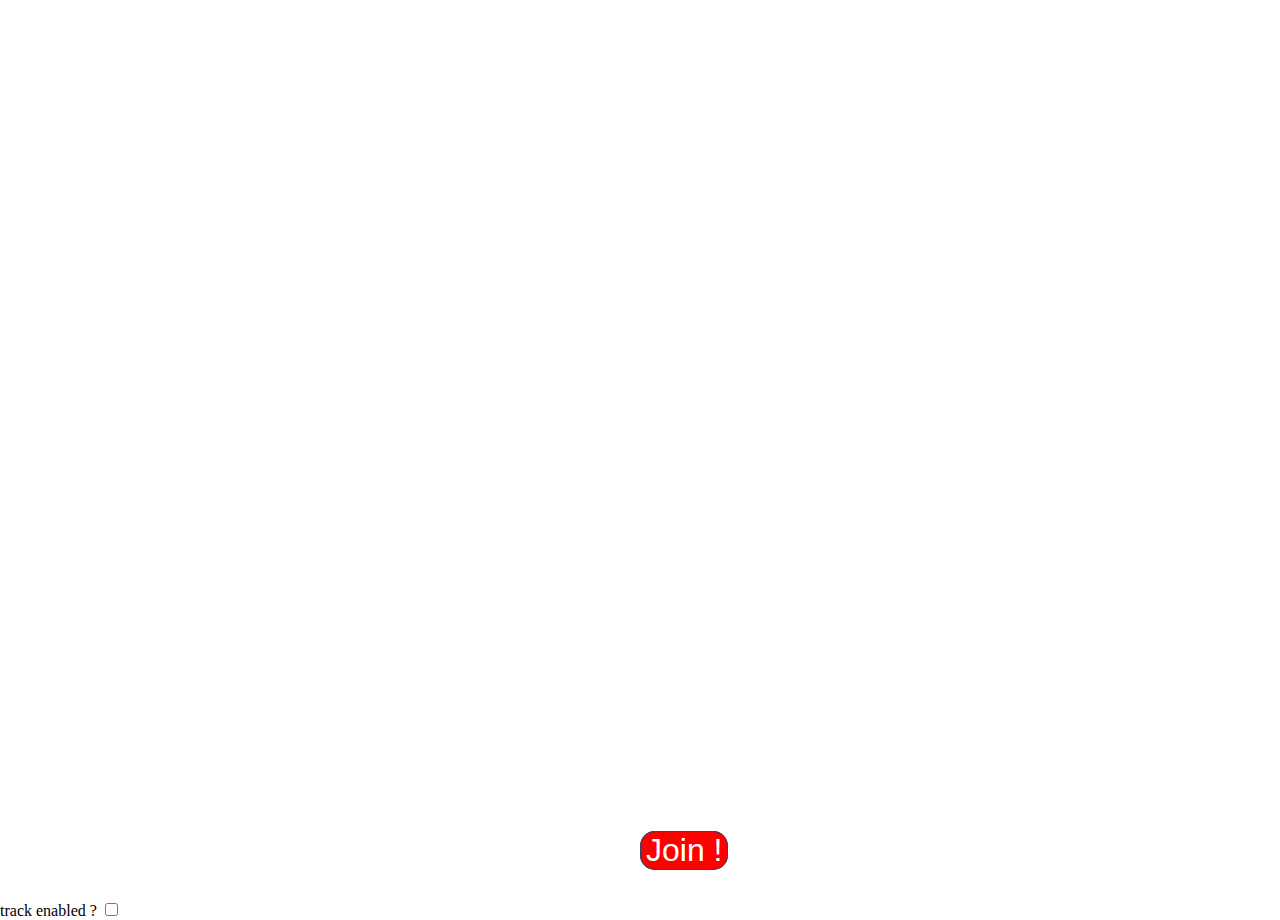
<file: DISWAY2/disway/src/main/resources/static/index.html>
<!DOCTYPE html>
<html>
    <head>
      <title>Disway</title>
      <link rel="stylesheet" href="./style.css" type="text/css">
      
      <link rel="stylesheet" href="https://openlayers.org/en/v4.3.4/css/ol.css" type="text/css">
      <!-- The line below is only needed for old environments like Internet Explorer and Android 4.x -->
      <script src="https://cdn.polyfill.io/v2/polyfill.min.js?features=requestAnimationFrame,Element.prototype.classList,URL"></script>
      <script src="https://openlayers.org/en/v4.3.4/build/ol.js"></script>
      <style>
        body {
          padding: 0;
          margin: 0;
          }
        html, body, #map {
          height: 100%;
          width: 100vw;
          }
      </style>
    </head>
    <body>
      <div id="map" class="map"></div>
      <div id="info" style="display: none;"></div>
      <label for="track">
        track enabled ?
        <input id="track" type="checkbox"/>
      </label>

      <script>
      
      function join() {
          var xmlHttp = new XMLHttpRequest();
          xmlHttp.open("GET", "http://128.93.88.90/members/_join", false); // false for synchronous request
          xmlHttp.send(null);
          window.location.replace("http://128.93.88.90/index.html?hasJoined=true");
          /* location.reload();*/ 
      }
      
      
      //Affichage map
        function httpGet(theUrl) {
          var xmlHttp = new XMLHttpRequest();
          xmlHttp.open("GET", theUrl, false); // false for synchronous request
          xmlHttp.send(null);
          return xmlHttp.responseText;
        }
        var getMembersUrl = "http://128.93.88.90/members";
        var json = httpGet(getMembersUrl);
        //var members = JSON.parse('[{"id":1,"x":265325,"y":6248002,"content":"j\'ai faim"},{"id":1,"x":265470.3,"y":6248168.0,"content":"j\'ai froid"},{"id":1,"x":265365.3,"y":6248198.0,"content":"j\'ai mal aux dents"},{"id":1,"x":265465.3,"y":6248028.0,"content":"j\'ai froid"}]');
        var members = JSON.parse(json);
      
        var view = new ol.View({
          center: [265425, 6248108],
          zoom: 18
        });

        var map = new ol.Map({
          layers: [
            new ol.layer.Tile({
              source: new ol.source.OSM()
            })
          ],
          target: 'map',
          controls: ol.control.defaults({
            attributionOptions: /** @type {olx.control.AttributionOptions} */ ({
              collapsible: false
            })
          }),
          view: view
        });

        var geolocation = new ol.Geolocation({
          projection: view.getProjection(),
          tracking: true
        });

        geolocation.on('change', function(evt) {
          console.log(geolocation.getPosition());
          map.getView().setCenter(geolocation.getPosition());
        });
        function el(id) {
          return document.getElementById(id);
        }

        // handle geolocation error.
        geolocation.on('error', function(error) {
          var info = document.getElementById('info');
          info.innerHTML = error.message;
          info.style.display = '';
        });

        var accuracyFeature = new ol.Feature();
        geolocation.on('change:accuracyGeometry', function() {
          accuracyFeature.setGeometry(geolocation.getAccuracyGeometry());
        });

        var iconStyle_red = new ol.style.Style({
          image: new ol.style.Icon(/** @type {olx.style.IconOptions} */ ({
            anchor: [0.5, 1],
            anchorXUnits: 'fraction',
            anchorYUnits: 'fraction',
            src: 'http://iconshow.me/media/images/Mixed/small-n-flat-icon/png2/128/-map-marker.png',
            scale: 0.3
          }))
        });

        var iconStyle_blue = new ol.style.Style({
          image: new ol.style.Icon(/** @type {olx.style.IconOptions} */ ({
            anchor: [0.5, 1],
            anchorXUnits: 'fraction',
            anchorYUnits: 'fraction',
            src: 'image/map-marker_2.png',
            scale: 0.3
          }))
        });

        var positionFeature = new ol.Feature();
        positionFeature.setStyle(iconStyle_blue);

        // Le point rouge, déclaration et style
        var styl_blue = new ol.style.Style({
//          image: new ol.style.Circle({
  //          radius: 6,
            fill: new ol.style.Fill({
              color: '#1f9ab9'
            }),
            stroke: new ol.style.Stroke({
              color: '#fff',
              width: 2
          //  })
          })
        });

        var styl_red = new ol.style.Style({
//          image: new ol.style.Circle({
  //          radius: 6,
            fill: new ol.style.Fill({
              color: '#e74c3c'
            }),
            stroke: new ol.style.Stroke({
              color: '#fff',
              width: 2
          //  })
          })
        });

        geolocation.on('change:position', function() {
          var coordinates = geolocation.getPosition();
          positionFeature.setGeometry(coordinates ?
            new ol.geom.Point(coordinates) : null);
        });

        var vectorSource =new ol.source.Vector();
        
        var features = [];
        for(var i=0; i < members.length; i++) {

          var feature = (new ol.Feature({
            geometry: new ol.geom.Circle([Number(members[i].x),Number(members[i].y)],4)
          }));
          if (members[i].problem != "") {
            feature.setStyle(styl_red);
          }
          else {
            feature.setStyle(styl_blue);
          }
          features.push(feature);

        }

        vectorSource.addFeatures(features);
        if (accuracyFeature != null && positionFeature != null) {
          vectorSource.addFeatures([accuracyFeature, positionFeature]);
        }

        new ol.layer.Vector({
          map: map,
          source: vectorSource
        });

      </script>
      <section class="gradient" style="text-align:center;">
	      <button id="joinButton"  onclick="javascript:join()">Join !</button>
      </section>
    </body>
  </html>
</file>
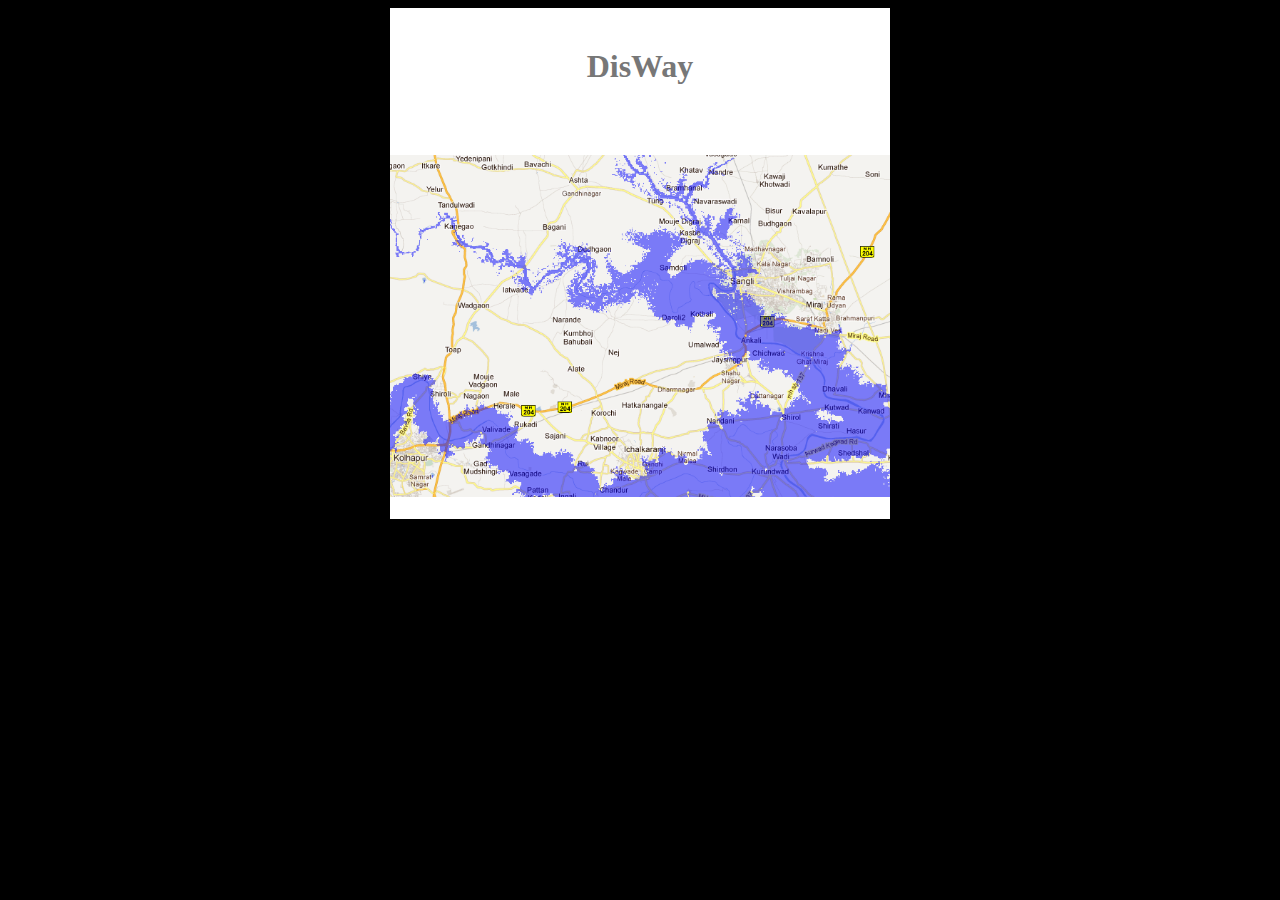
<file: DISWAY/war/Disway.html>
<!doctype html>
<html>
  <head>
    <meta http-equiv="content-type" content="text/html; charset=UTF-8">
    <link type="text/css" rel="stylesheet" href="Disway.css">
    <title>DisWay</title>
    <script type="text/javascript" language="javascript" src="disway/disway.nocache.js"></script>
  </head>

  <body id="body">
    <noscript>
      <div style="width: 22em; position: absolute; left: 50%; margin-left: -11em; color: red; background-color: white; border: 1px solid red; padding: 4px; font-family: sans-serif">
        Your web browser must have JavaScript enabled
        in order for this application to display correctly.
      </div>
    </noscript>

	<div id="main">
	    <h1>DisWay</h1>
	
		<img src="map.png" width="500px"/>
		
		<div id="joinButtonContainer"></div>
		<br/>
		<!-- 
	    <table align="center">
	      <tr>
	        <td colspan="2" style="font-weight:bold;">Please enter your name:</td>        
	      </tr>
	      <tr>
	        <td id="nameFieldContainer"></td>
	        <td id="sendButtonContainer"></td>
	      </tr>
	      <tr>
	        <td colspan="2" style="color:red;" id="errorLabelContainer"></td>
	      </tr>
	    </table>
	     -->
	    
    </div>
  </body>
</html>
</file>
<file: DISWAY2/disway/src/main/resources/static/style.css>
/*
#body {
  background: black;	
  text-align: center;
}

#main{
  background: white;
  position: absolute;
  width: 500px;
  z-index: 15;
  left: 50%;
  margin-left: -250px; 
}
*/


section.gradient button {
  font-size: 200%;
  color: #fff;
  /*text-shadow: -2px 2px #346392;*/
  background-color: red; /* #ff9664; */
  background-image: linear-gradient(top, #6496c8, #346392);
  box-shadow: inset 0 0 0 1px #27496d;
  border: none;
  border-radius: 15px;
}

section.gradient button:hover,
section.gradient button.hover {
  box-shadow: inset 0 0 0 1px #27496d,0 5px 15px #193047;
}

section.gradient button:active,
section.gradient button.active {
  box-shadow: inset 0 0 0 1px #27496d,inset 0 5px 30px #193047;
}

button {
    position: absolute;
    /* left: 0px;*/
    bottom: 30px;
    z-index: 10;
}
</file>
<file: DISWAY/war/Disway.css>
/** Add css rules here for your application. */

#body {
  background: black;	
  text-align: center;
}

#main{
  background: white;
  
  /* to center : */
  position: absolute;
  width: 500px;
  z-index: 15;
  left: 50%;
  margin-left: -250px; 
}

/** Example rules used by the template application (remove for your app) */
h1 {
  font-size: 2em;
  font-weight: bold;
  color: #777777;
  margin: 40px 0px 70px;
  text-align: center;
}

.joinButton {
  /* display: block; */
  font-size: 16pt;
  /* align: center;*/
}

#joinButtonContainer {
	text-align: center;
}



/** Most GWT widgets already have a style name defined */
.gwt-DialogBox {
  width: 400px;
}

.dialogVPanel {
  margin: 5px;
}

.serverResponseLabelError {
  color: red;
}

/** Set ids using widget.getElement().setId("idOfElement") */
#closeButton {
  margin: 15px 6px 6px;
}
</file>
